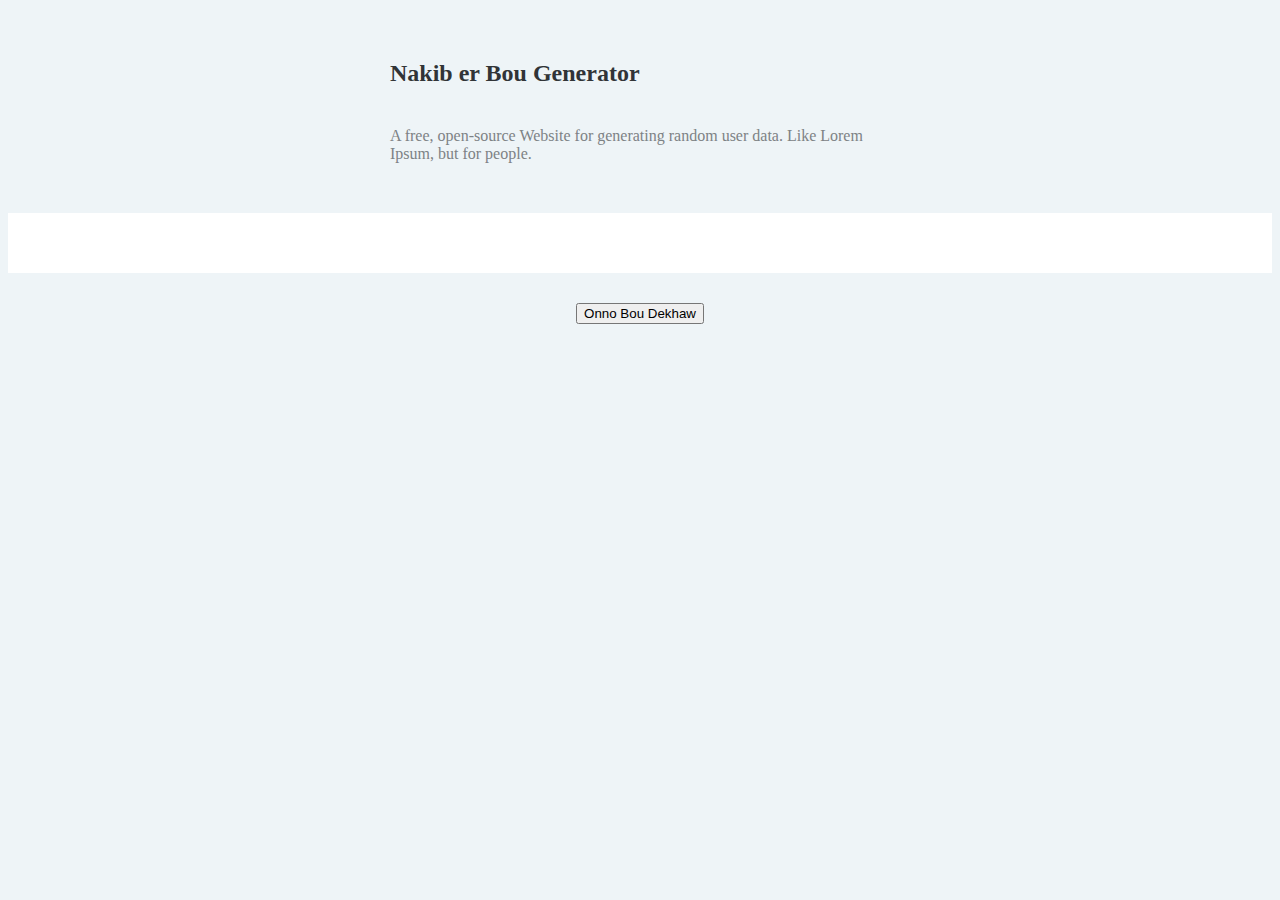
<file: index.html>
<!DOCTYPE html>
<html lang="en">
  <head>
    <meta charset="UTF-8" />
    <meta http-equiv="X-UA-Compatible" content="IE=edge" />
    <meta name="viewport" content="width=device-width, initial-scale=1.0" />
    <title>Nakib er Bou Generator</title>
    <link rel="stylesheet" href="style.css" />
    <link
      href="https://cdn.jsdelivr.net/npm/bootstrap@5.2.0/dist/css/bootstrap.min.css"
      rel="stylesheet"
      integrity="sha384-gH2yIJqKdNHPEq0n4Mqa/HGKIhSkIHeL5AyhkYV8i59U5AR6csBvApHHNl/vI1Bx"
      crossorigin="anonymous"
    />
  </head>
  <body class="team-boxed">
    <div>
      <div class="container">
        <div class="intro">
          <h2 class="text-center">Nakib er Bou Generator</h2>
          <p class="text-center">
            A free, open-source Website for generating random user data. Like Lorem Ipsum,
            but for people.
          </p>
        </div>
        <div class="row people justify-content-center">
          <div class="col-md-6 col-lg-4 item">
            <div class="box" id="wrapperForUser"></div>
            <button class="btn btn-primary" onclick="loadOnButton()">
              Onno Bou Dekhaw
            </button>
          </div>
        </div>
      </div>
    </div>

    <script
      src="https://cdn.jsdelivr.net/npm/bootstrap@5.2.0/dist/js/bootstrap.bundle.min.js"
      integrity="sha384-A3rJD856KowSb7dwlZdYEkO39Gagi7vIsF0jrRAoQmDKKtQBHUuLZ9AsSv4jD4Xa"
      crossorigin="anonymous"
    ></script>

    <script src="random.js"></script>
  </body>
</html>
</file>
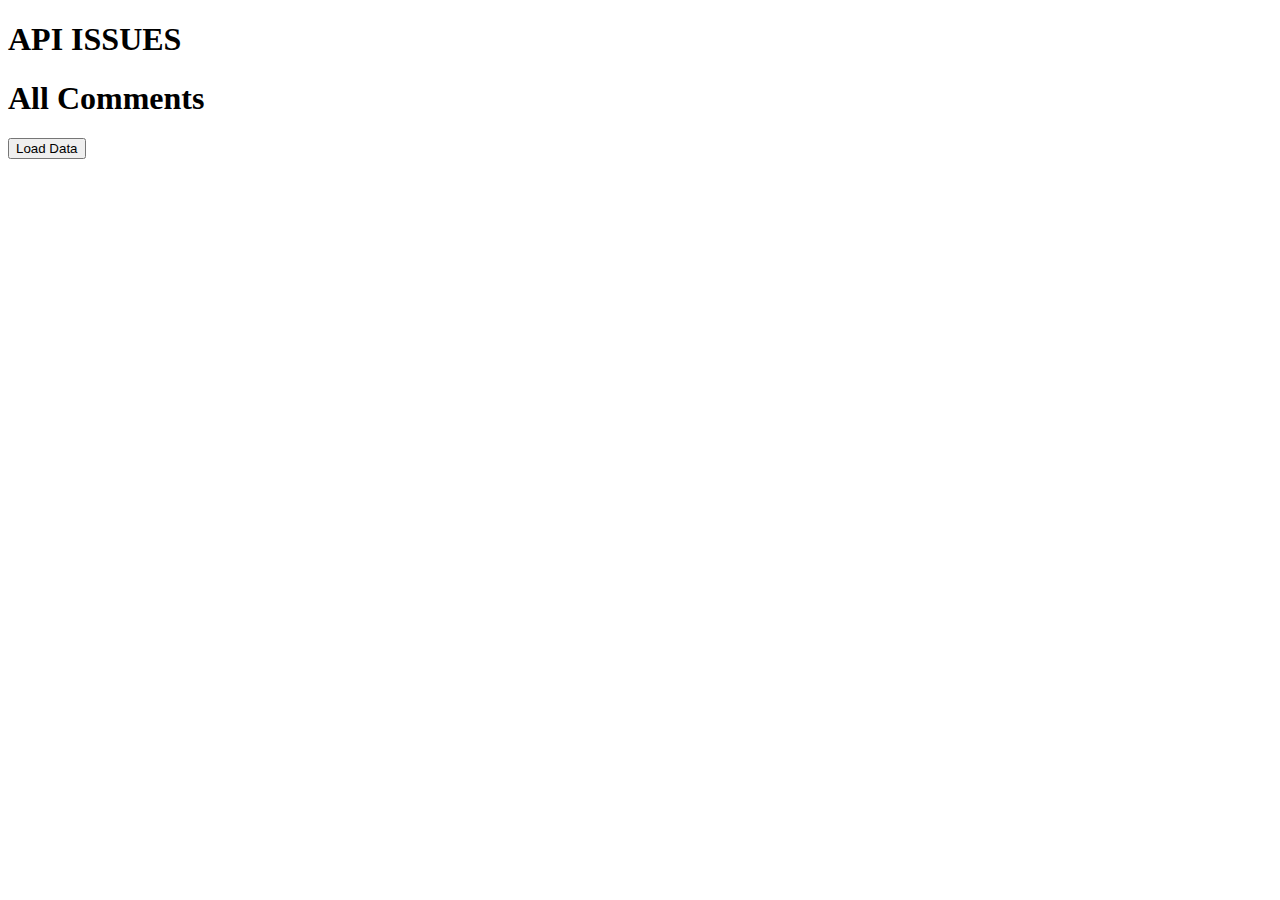
<file: comments.html>
<!DOCTYPE html>
<html lang="en">
  <head>
    <meta charset="UTF-8" />
    <meta http-equiv="X-UA-Compatible" content="IE=edge" />
    <meta name="viewport" content="width=device-width, initial-scale=1.0" />
    <title>API</title>
    <link
      href="https://cdn.jsdelivr.net/npm/bootstrap@5.2.0/dist/css/bootstrap.min.css"
      rel="stylesheet"
      integrity="sha384-gH2yIJqKdNHPEq0n4Mqa/HGKIhSkIHeL5AyhkYV8i59U5AR6csBvApHHNl/vI1Bx"
      crossorigin="anonymous"
    />
  </head>
  <body>
    <h1>API ISSUES</h1>
    <div class="container">
      <h1>All Comments</h1>
      <button onclick="loadData()">Load Data</button>
      <div>
        <div id="commentDetails"></div>
        <ul class="list-group" id="comment-container"></ul>
      </div>
    </div>
    <script
      src="https://cdn.jsdelivr.net/npm/bootstrap@5.2.0/dist/js/bootstrap.bundle.min.js"
      integrity="sha384-A3rJD856KowSb7dwlZdYEkO39Gagi7vIsF0jrRAoQmDKKtQBHUuLZ9AsSv4jD4Xa"
      crossorigin="anonymous"
    ></script>

    <script src="api.js"></script>
  </body>
</html>
</file>
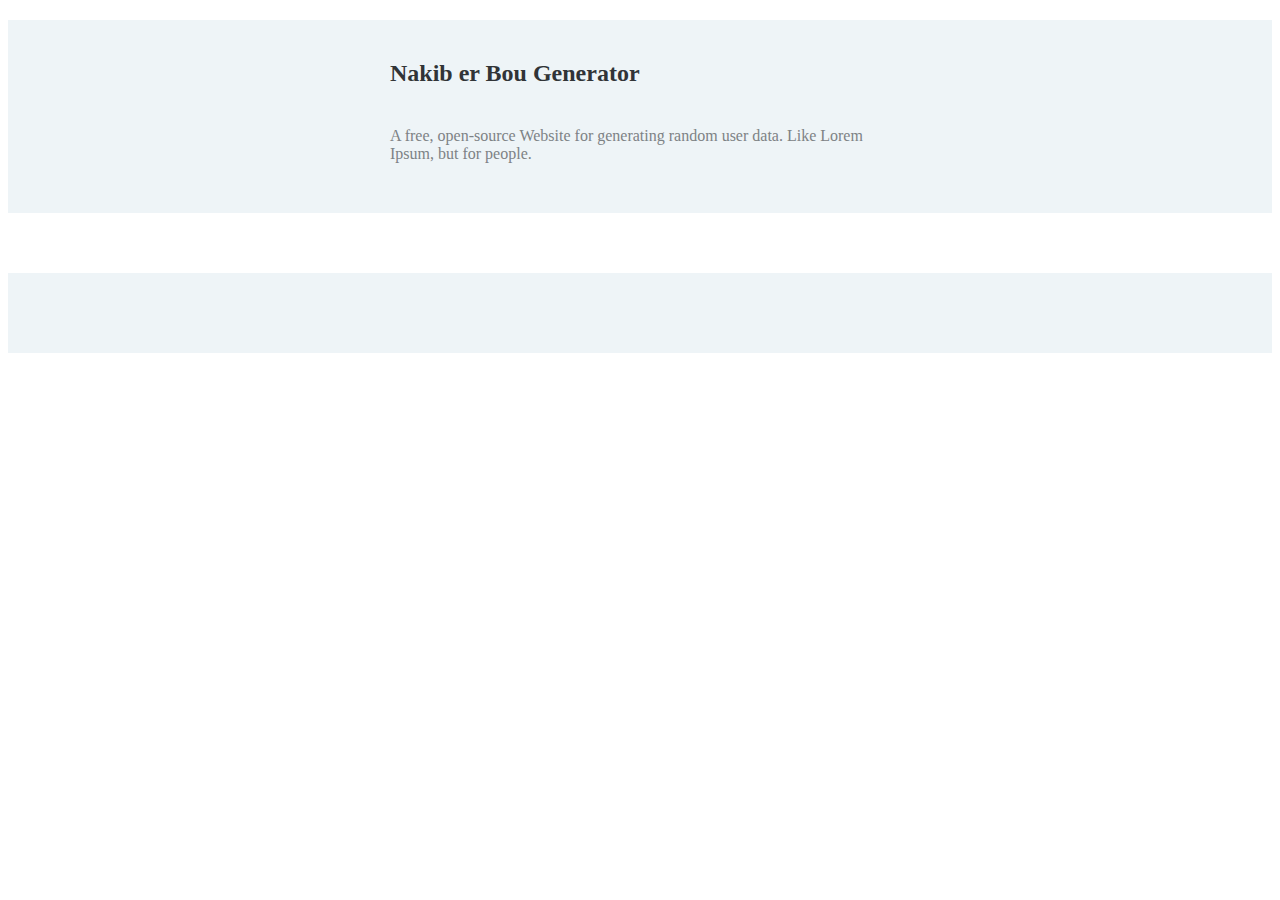
<file: random-user.html>
<!DOCTYPE html>
<html lang="en">
  <head>
    <meta charset="UTF-8" />
    <meta http-equiv="X-UA-Compatible" content="IE=edge" />
    <meta name="viewport" content="width=device-width, initial-scale=1.0" />
    <title>Random User</title>
    <link rel="stylesheet" href="style.css" />
    <link
      href="https://cdn.jsdelivr.net/npm/bootstrap@5.2.0/dist/css/bootstrap.min.css"
      rel="stylesheet"
      integrity="sha384-gH2yIJqKdNHPEq0n4Mqa/HGKIhSkIHeL5AyhkYV8i59U5AR6csBvApHHNl/vI1Bx"
      crossorigin="anonymous"
    />
  </head>
  <body>
    <div class="team-boxed">
      <div class="container">
        <div class="intro">
          <h2 class="text-center">Nakib er Bou Generator</h2>
          <p class="text-center">
            A free, open-source Website for generating random user data. Like Lorem Ipsum,
            but for people.
          </p>
        </div>
        <div class="row people justify-content-center">
          <div class="col-md-6 col-lg-4 item">
            <div class="box" id="wrapperForUser"></div>
          </div>
        </div>
      </div>
    </div>

    <script
      src="https://cdn.jsdelivr.net/npm/bootstrap@5.2.0/dist/js/bootstrap.bundle.min.js"
      integrity="sha384-A3rJD856KowSb7dwlZdYEkO39Gagi7vIsF0jrRAoQmDKKtQBHUuLZ9AsSv4jD4Xa"
      crossorigin="anonymous"
    ></script>

    <script src="random.js"></script>
  </body>
</html>
</file>
<file: style.css>
.team-boxed {
  color: #313437;
  background-color: #eef4f7;
}

.team-boxed p {
  color: #7d8285;
}

.team-boxed h2 {
  font-weight: bold;
  margin-bottom: 40px;
  padding-top: 40px;
  color: inherit;
}

@media (max-width: 767px) {
  .team-boxed h2 {
    margin-bottom: 25px;
    padding-top: 25px;
    font-size: 24px;
  }
}

.team-boxed .intro {
  font-size: 16px;
  max-width: 500px;
  margin: 0 auto;
}

.team-boxed .intro p {
  margin-bottom: 0;
}

.team-boxed .people {
  padding: 50px 0;
}

.team-boxed .item {
  text-align: center;
}

.team-boxed .item .box {
  text-align: center;
  padding: 30px;
  background-color: #fff;
  margin-bottom: 30px;
}

.team-boxed .item .name {
  font-weight: bold;
  margin-top: 28px;
  margin-bottom: 8px;
  color: inherit;
}

.team-boxed .item .title {
  text-transform: uppercase;
  font-weight: bold;
  color: #d0d0d0;
  letter-spacing: 2px;
  font-size: 13px;
}

.team-boxed .item .description {
  font-size: 15px;
  margin-top: 15px;
  margin-bottom: 20px;
}

.team-boxed .item img {
  max-width: 160px;
}

.team-boxed .social {
  font-size: 18px;
  color: #a2a8ae;
}

.team-boxed .social a {
  color: inherit;
  margin: 0 10px;
  display: inline-block;
  opacity: 0.7;
}

.team-boxed .social a:hover {
  opacity: 1;
}
li.list-group-item {
  text-align: left;
}
</file>
